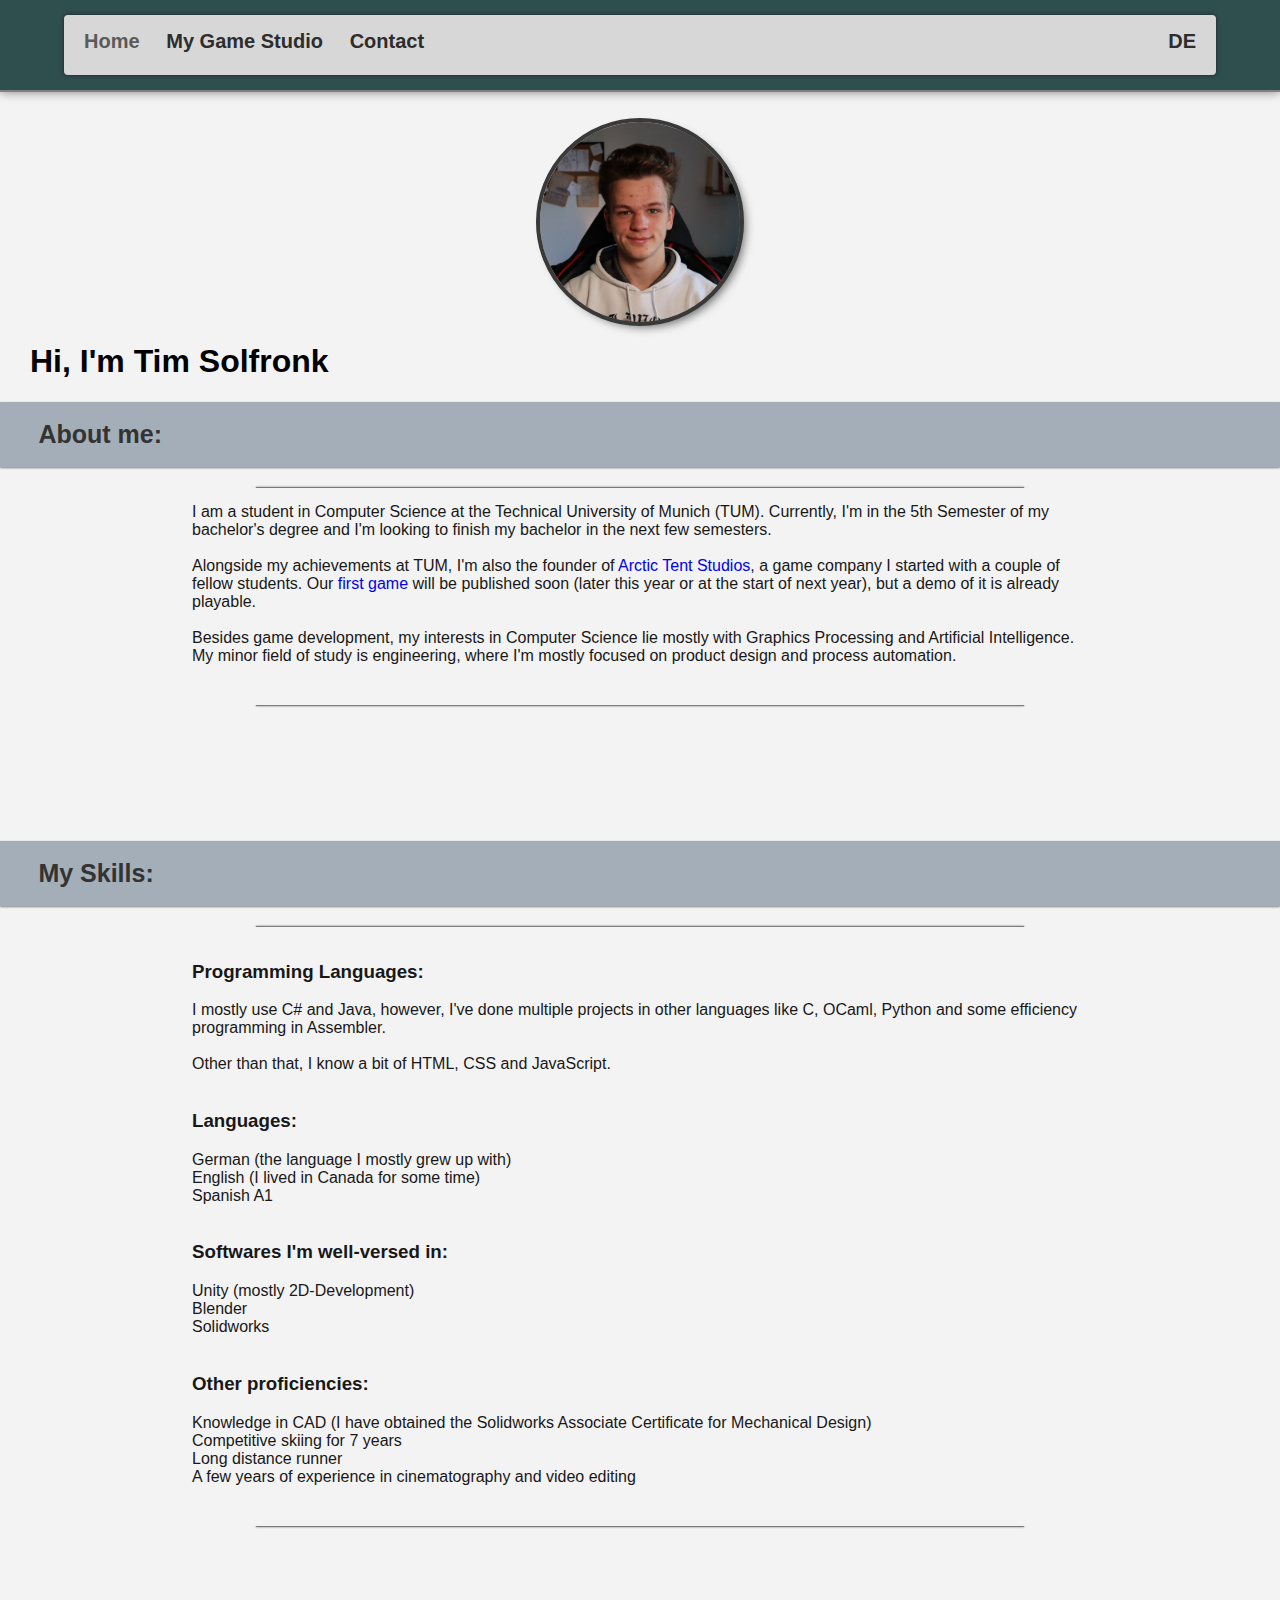
<file: index.html>
<!DOCTYPE html>
<html lang="en">
<head>
    <meta charset="UTF-8">
    <meta name="viewport" content="width=device-width, initial-scale=1.0">
    <title>Tim Solfronk</title>
    <link rel="stylesheet" href="generalStyle.css">
</head>
<body>
    <header>
        <nav class="nav-bar">
            <ul class="navigation list-left">
                <li class="nav-li"><a href="index.html" class="nav-page current-nav">Home</a></li>
                <li class="nav-li"><a href="https://arctictent.github.io" class="nav-page">My Game Studio</a></li>
                <!--<li class="nav-li"><a href="https://visk3t.github.io" class="nav-page">Youtube</a></li>-->
                <li class="nav-li"><a href="contact.html" class="nav-page">Contact</a></li>
            </ul>
            <ul class="navigation list-right">
                <li class="nav-language nav-li"><a href="index.html" class="nav-page">DE</a></li>
            </ul>
        </nav>
        <!--<h1>Home</h1>-->
    </header>

    <img class="photo" src="images/head_photo_scaled.JPG"></img>
    <h1 class="big-header header">Hi, I'm Tim Solfronk</h1>
    
    <div class="section-header">About me:</div>
    <div class="section-text">
        <div class="normal-text">
            I am a student in Computer Science at the Technical University of Munich (TUM).
            Currently, I'm in the 5th Semester of my bachelor's degree and 
            I'm looking to finish my bachelor in the next few semesters. 
            <br>
            <br>
            Alongside my achievements at TUM, I'm also the founder of 
            <a href="https://arctictent.github.io" >Arctic Tent Studios</a>, a game company I started with a couple of fellow students. 
            Our 
            <a href="https://store.steampowered.com/app/2270040/The_Kantist/">first game</a> will be published soon (later this year or at the start of next year), but a demo of it is already playable. 
            <br><br>
            Besides game development, my interests in Computer Science 
            lie mostly with Graphics Processing and Artificial Intelligence. 
            <br>
            My minor field of study is engineering, where I'm mostly focused on product design and process automation.
        </div>
    </div>

    <div class="section-header">My Skills:</div>
    <div class="section-text">
        <div class="normal-text">
            <h3>Programming Languages:</h2>
		I mostly use C# and Java, however, I've done multiple 
        projects in other languages like C, OCaml, Python and 
        some efficiency programming in Assembler.
        <br><br>
        Other than that, I know a bit of HTML, CSS and JavaScript.
        <br><br>

	    <h3>Languages:</h3>
		German (the language I mostly grew up with)
        <br>
		English (I lived in Canada for some time)
        <br>
		Spanish A1
        <br>
        <br>

	    <h3>Softwares I'm well-versed in:</h3>
		Unity (mostly 2D-Development)
        <br>
		Blender
        <br>
        Solidworks
        <br><br>

        <h3>Other proficiencies:</h3>
        Knowledge in CAD (I have obtained the Solidworks Associate Certificate for Mechanical Design)
        <br>
        Competitive skiing for 7 years
        <br>
        Long distance runner
        <br>
        A few years of experience in cinematography and video editing
        </div>
    </div>


    <footer>
        
    </footer>
</body>
</html>
</file>
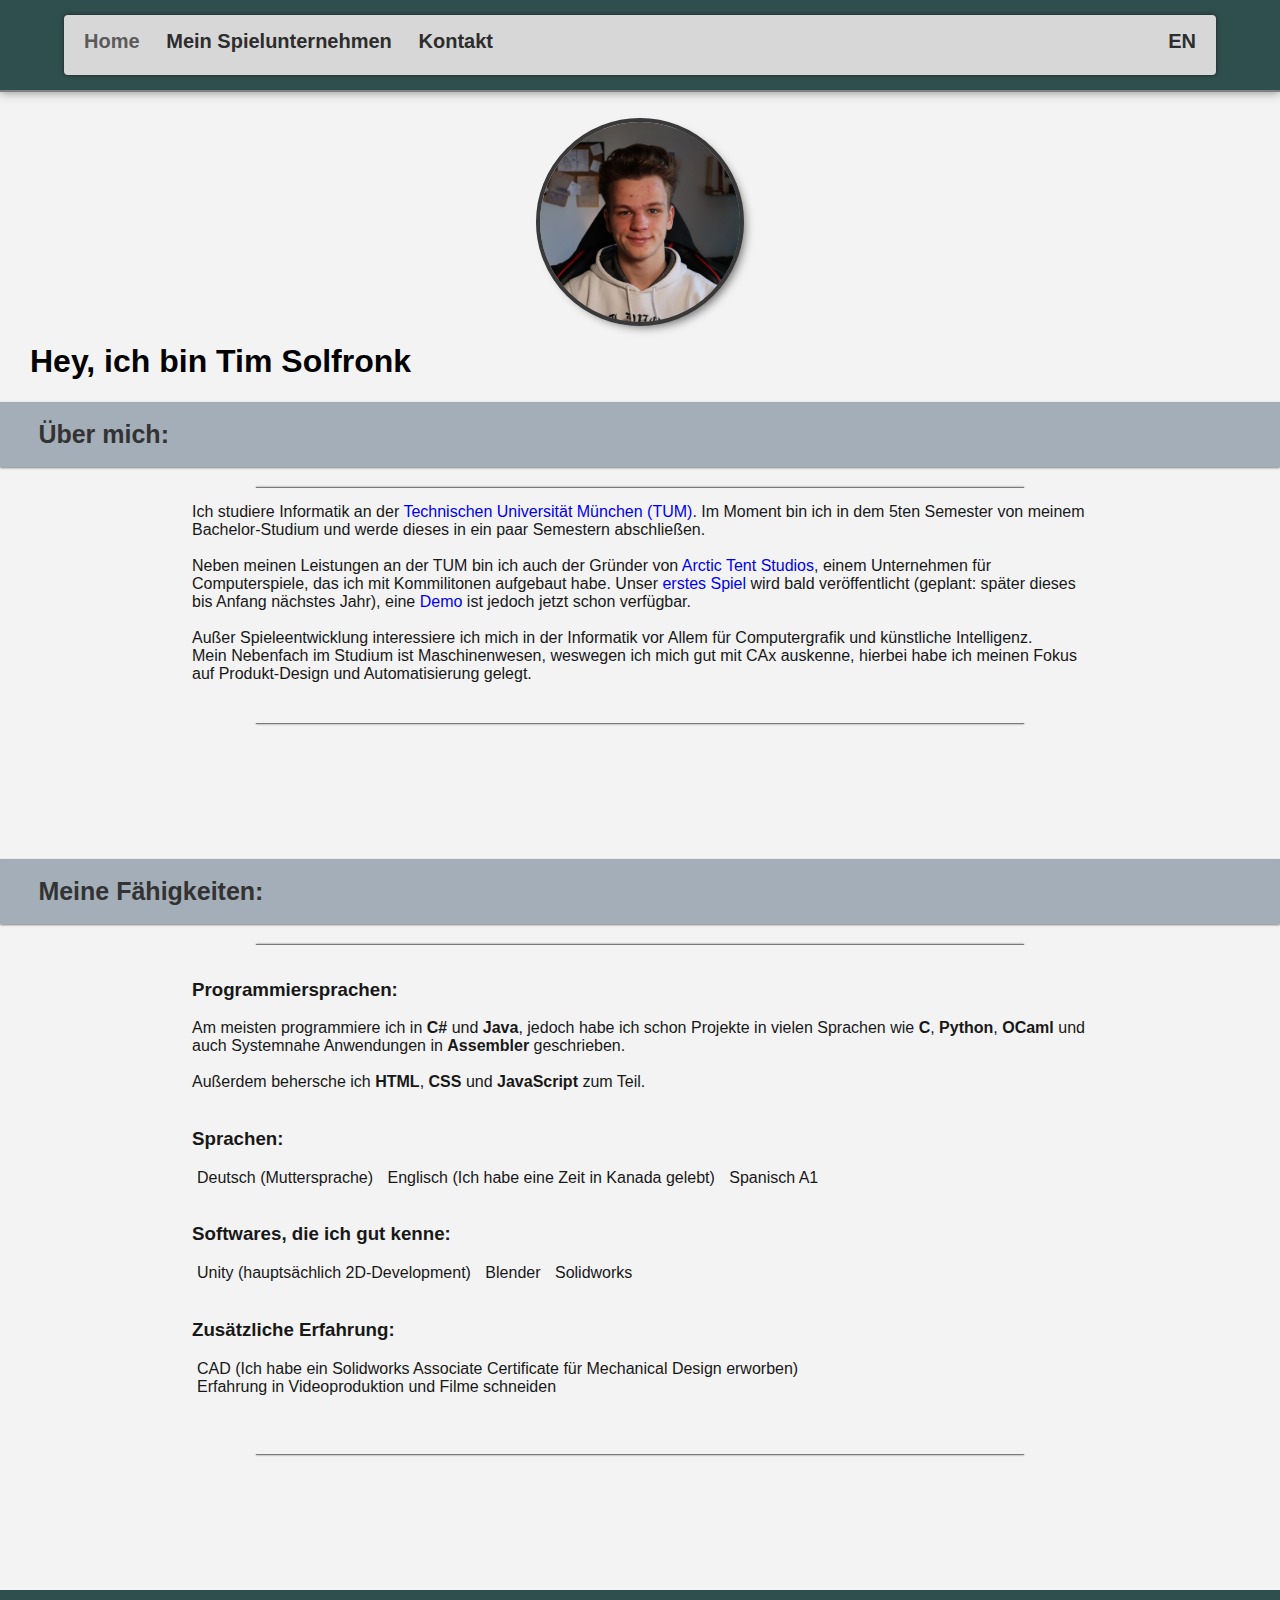
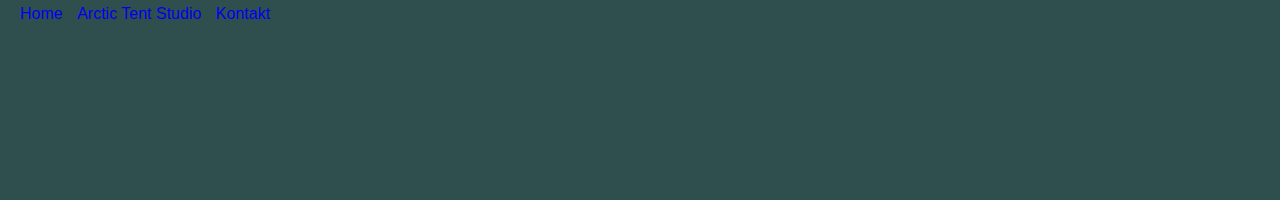
<file: indexDE.html>
<!DOCTYPE html>
<html lang="en">
<head>
    <meta charset="UTF-8">
    <meta name="viewport" content="width=device-width, initial-scale=1.0">
    <title>Tim Solfronk</title>
    <link rel="stylesheet" href="generalStyle.css">
</head>
<body>
    <header>
        <nav class="nav-bar">
            <ul class="navigation list-left">
                <li class="nav-li"><a href="indexDE.html" class="nav-page current-nav">Home</a></li>
                <li class="nav-li"><a href="https://arctictent.github.io" class="nav-page">Mein Spielunternehmen</a></li>
                <!--<li class="nav-li"><a href="https://visk3t.github.io" class="nav-page">Youtube</a></li>-->
                <li class="nav-li"><a href="contactDE.html" class="nav-page">Kontakt</a></li>
            </ul>
            <ul class="navigation list-right">
                <li class="nav-language nav-li"><a href="index.html" class="nav-page">EN</a></li>
            </ul>
        </nav>
        <!--<h1>Home</h1>-->
    </header>

    <img class="photo" src="images/head_photo_scaled.JPG"></img>
    <h1 class="big-header">Hey, ich bin Tim Solfronk</h1>
    
    <div class="section-header">
        <div class="section-header-text">Über mich:</div>
    </div>
    <div class="section-text">
        <div class="normal-text">
            Ich studiere Informatik an der 
            <a href="https://www.tum.de/">Technischen Universität München (TUM)</a>.
            Im Moment bin ich in dem 5ten Semester von meinem Bachelor-Studium und 
            werde dieses in ein paar Semestern abschließen. 
            <br>
            <br>
            Neben meinen Leistungen an der TUM bin ich auch der Gründer von
            <a href="https://arctictent.github.io" >Arctic Tent Studios</a>, 
            einem Unternehmen für Computerspiele, das ich mit Kommilitonen aufgebaut habe.
            Unser
            <a href="https://store.steampowered.com/app/2270040/The_Kantist/">erstes Spiel</a> 
            wird bald veröffentlicht (geplant: später dieses bis Anfang nächstes Jahr), 
            eine 
            <a href="https://store.steampowered.com/app/2270040/The_Kantist/">Demo</a> 
            ist jedoch jetzt schon verfügbar. 
            <br><br>
            Außer Spieleentwicklung interessiere ich mich in der Informatik vor Allem für Computergrafik und künstliche Intelligenz.
            <br>
            Mein Nebenfach im Studium ist Maschinenwesen, weswegen ich mich gut mit CAx auskenne, hierbei habe ich meinen
            Fokus auf Produkt-Design und Automatisierung gelegt.
        </div>
    </div>

    <div class="section-header">
        <div class="section-header-text">Meine Fähigkeiten:</div>
    </div>
    <div class="section-text">
        <div class="normal-text">
            <h3>Programmiersprachen:</h3>

            Am meisten programmiere ich in <b>C#</b> und <b>Java</b>, 
            jedoch habe ich schon
            Projekte in vielen Sprachen wie <b>C</b>, <b>Python</b>, <b>OCaml</b> und auch
            Systemnahe Anwendungen in <b>Assembler</b> geschrieben.
            <br><br>
            Außerdem behersche ich <b>HTML</b>, <b>CSS</b> und <b>JavaScript</b> zum Teil.
            <br><br>

            <h3>Sprachen:</h3>
            <ul>
                <li>
                    Deutsch (Muttersprache)
                </li>
                <li>
                    Englisch (Ich habe eine Zeit in Kanada gelebt)
                </li>
                <li>
                    Spanisch A1
                </li>
            </ul>
            <br>

            <h3>Softwares, die ich gut kenne:</h3>
            <ul>
                <li>
                    Unity (hauptsächlich 2D-Development)
                </li>
                <li>
                    Blender
                </li>
                <li>
                    Solidworks
                </li>
            </ul>
            <br>

            <h3>Zusätzliche Erfahrung:</h3>
            <ul>
                <li>
                    CAD (Ich habe ein Solidworks Associate Certificate für Mechanical Design erworben)
                </li>
                <li>
                    Erfahrung in Videoproduktion und Filme schneiden
                </li>
            </ul>
            <br>
        </div>
    </div>


    <footer>
        <ul class="navigation footer-list">
            <li class="nav-li"><a href="index.html" class="footer-list-ele">Home</a></li>
            <li class="nav-li"><a href="https://arctictent.github.io" class="footer-list-ele">Arctic Tent Studio</a></li>
            <li class="nav-li"><a href="contact.html" class="footer-list-ele">Kontakt</a></li>
        </ul>
    </footer>
</body>
</html>
</file>
<file: generalStyle.css>
/* anything in a style tag is in css*/
        /* you can also use "link" to have the same style on multiple pages*/
        body{
            background: rgb(243, 243, 243);
            color: white;
            margin: 0;
            padding: 0;
            font-family:'Gill Sans', 'Gill Sans MT', Calibri, 'Trebuchet MS', sans-serif;
        }

        header{
            background: rgb(233, 233, 233);
            background: darkslategray;
            margin: 0 auto 30px auto; /*10 up and down 20 left and right*/
            padding: 15px 5vw 15px 5vw;
            border-bottom: 2px solid grey;
            box-shadow: 0 0 10px grey;
        }
        section {
            background-color: grey;
            color: grey;
            padding: 20px;
            margin: 10px 15px;
            display: flex;
            flex-direction: row;
        }

        .photo {
            display: flex;
            margin: auto;
            flex-direction: row;
            height: 20vw;
            width: 20vw;
            max-width: 200px;
            max-height: 200px;
            border-radius: 200px;
            box-shadow: 5px 5px 10px rgb(108, 108, 108);
            background-color: rgb(98, 98, 98);
            outline: rgb(57, 57, 57) solid 4px;
        }

        section div {
            padding: 5px 20px;
            margin: 10px 15px;
        }
        section.triple-display.middle-section {
            background-color: rgb(231, 231, 231);
        }
        .triple-display div {
            font-size: 130%;
        }

        ul {
            margin: 0;
            padding: 0;
            list-style-type: none;
        }

        li{
            display: inline-flex;
            flex-direction: row;
            padding: 0 5px;
            margin: auto;
        }

        .nav-li:hover {
            outline: rgb(87, 87, 87) 2px solid;
        }

        .list-left {
            padding: 100px;
            float:left;
        }

        .list-right {
            padding: 100px;
            float:right;
        }

       footer {
            background: darkslategray;
            padding: 5px;
            width: 100%;
            bottom: 0;
            flex: 1;
            min-height: 200px;
        }

        .navigation {
            
            margin: 0;
            padding: 10px;
        }


        .nav-bar {
            background-color: rgb(207, 203, 203);
            background: rgb(215, 215, 215);
            box-shadow: 0px 0px 4px rgb(34, 34, 34); 
            font-size: 150%;
            border-radius: 4px;
            width: 90vw;
            height: 15%;
            min-height: 60px;
        }

        a {
            text-decoration: none;
        }

        a:hover {
            color:black;
        }

        ul.navigation li:hover {
            background-color: rgb(164, 164, 164);
            border-radius: 2px;
            box-shadow: 0px 2px 2px grey;            
        }

        .big-header {
            color: black;
            padding: 0 0 0 30px;
        }

        .nav-page {
            color: rgb(45, 45, 45);
            font-weight: bolder;
            font-size: 20px;
            padding: 5px;
        }

        .nav-language {
            justify-content: flex-end;
            margin-left: 60px;
            margin-right: 0;
        }

        .section-header {
            background-color: rgb(233, 233, 233);
            background-color: rgb(164, 174, 184);
            padding: 2vh 0 2vh 3vw;
            font-size: 25px;
            font-weight: bold;
            color: rgb(51, 51, 51);
            box-shadow: 0px 1px 2px grey;
        }

        .section-text {
            margin: 20px 20vw 15vh 20vw;
            border-top: 1px solid rgb(122, 122, 122);
            border-bottom: 1px solid rgb(122, 122, 122);
            box-shadow: 0px 0px 2px grey;
        }

        .normal-text {
            margin: 0px -5vw;
            padding: 15px 0 40px 0;
            color: rgb(24, 24, 24);
            background: rgb(243, 243, 243);
        }

        .current-nav{
            color:rgb(91, 91, 91);
        }

        @media screen and (max-width: 600px) {

            .nav-page {  
                font-size:16px;
                padding: 2px;
            }
        }
        
        @media screen and (max-width: 550px) {

            .nav-page {  
                font-size:13px;
                padding: 0px;
            }
        }
</file>
